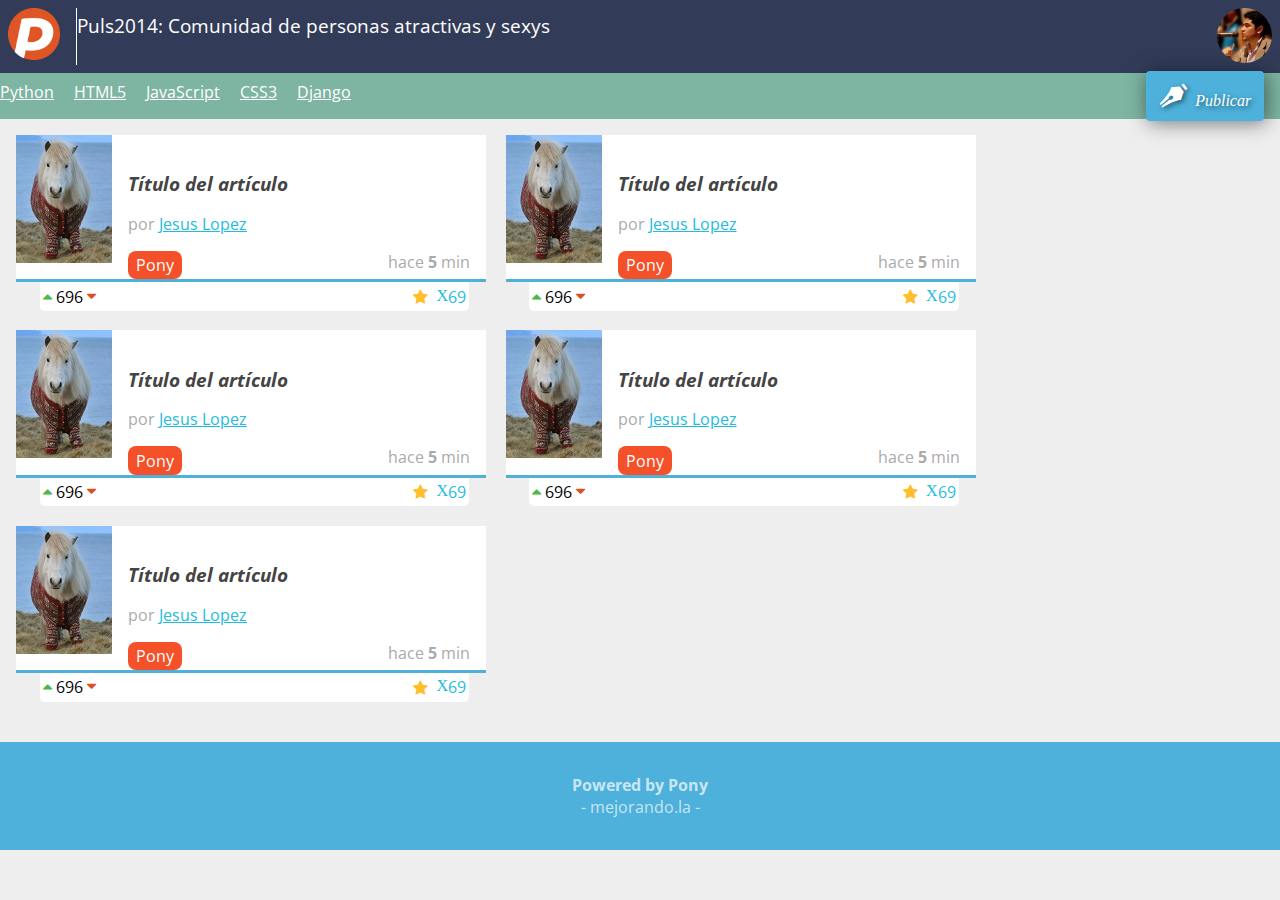
<file: index.html>
<!DOCTYPE html>
<html>
<head>
<!--[if IE]><script src="http://html5shiv.googlecode.com/svn/trunk/html5.js"></script><![endif]-->

	<meta charset="UTF-8"/>
	<meta name="description" content="Comundiad de persoanas sexys"/>
	<meta name="viewport" content="width=device-width, minimum-scale=1, maximum-scale=1" />
	<link href='http://fonts.googleapis.com/css?family=Open+Sans:400,300,700' rel='stylesheet' type='text/css'>
	<title>Plus2014: Cumunidad de personas atractivas y sexy</title>
	<link rel="stylesheet" href="normalize.css">
	<link rel="stylesheet" href="estilos.css">

</head>
<body>
	<header>
		<figure id="logo">
			<img src="logo.png"/>
		</figure>
		<h1>
			Puls2014: Comunidad de personas atractivas y sexys
		</h1>
		<figure id="avatar">
			<img src="avatar.jpg"/>
		</figure>

	</header>
	<nav>
		<ul>
			<li><a href="#">Python</a></li>
			<li><a href="#">HTML5</a></li>
			<li><a href="#">JavaScript</a></li>
			<li><a href="#">CSS3</a></li>
			<li><a href="#">Django</a></li>
			<li id="publicar_nav">
				<a href="#" class="icon-pen" id="mostrar-form">Publicar</a>
			</li>

		</ul>
	</nav>
	<form action="" class="formulario"id="formulario">
		<input type="text" id="titulo" placeholder="Titulo"required>
		<input type="url" id="url"placeholder="Url" required>
		<input type="submit" value="Publicar">

	</form>
	<section id="contenido">
		<article class="item">
		<figure class="imagen_item">
			<img src="imagen.jpg"/>
		</figure>
		<h2 class="titulo_item">
			<a href="#">Título del artículo</a>
		</h2>
		<div class="autor_item">
			por <a href="#">Jesus Lopez</a>
		</div>
		<div class="datos_item">
			<a href="#" class="tag_item">Pony</a>
			<span class="fecha_item">
				hace <strong>5</strong> min
			</span>
		</div>
		<div class="votacion">
			<a href="#" class="up icon-f-arriba"></a>
			696
			<a href="#" class="down icon-f-abajo"></a>
			<a href="#" class="comentarios_item">69</a>
			<a href="#" class="guardar_item icon-estrella">X</a>
		</div>
		</article>
		<article class="item">
		<figure class="imagen_item">
			<img src="imagen.jpg"/>
		</figure>
		<h2 class="titulo_item">
			<a href="#">Título del artículo</a>
		</h2>
		<div class="autor_item">
			por <a href="#">Jesus Lopez</a>
		</div>
		<div class="datos_item">
			<a href="#" class="tag_item">Pony</a>
			<span class="fecha_item">
				hace <strong>5</strong> min
			</span>
		</div>
		<div class="votacion">
			<a href="#" class="up icon-f-arriba"></a>
			696
			<a href="#" class="down icon-f-abajo"></a>
			<a href="#" class="comentarios_item">69</a>
			<a href="#" class="guardar_item icon-estrella">X</a>
		</div>
		</article>
		<article class="item">
		<figure class="imagen_item">
			<img src="imagen.jpg"/>
		</figure>
		<h2 class="titulo_item">
			<a href="#">Título del artículo</a>
		</h2>
		<div class="autor_item">
			por <a href="#">Jesus Lopez</a>
		</div>
		<div class="datos_item">
			<a href="#" class="tag_item">Pony</a>
			<span class="fecha_item">
				hace <strong>5</strong> min
			</span>
		</div>
		<div class="votacion">
			<a href="#" class="up icon-f-arriba"></a>
			696
			<a href="#" class="down icon-f-abajo"></a>
			<a href="#" class="comentarios_item">69</a>
			<a href="#" class="guardar_item icon-estrella">X</a>
		</div>
		</article>
		<article class="item">
		<figure class="imagen_item">
			<img src="imagen.jpg"/>
		</figure>
		<h2 class="titulo_item">
			<a href="#">Título del artículo</a>
		</h2>
		<div class="autor_item">
			por <a href="#">Jesus Lopez</a>
		</div>
		<div class="datos_item">
			<a href="#" class="tag_item">Pony</a>
			<span class="fecha_item">
				hace <strong>5</strong> min
			</span>
		</div>
		<div class="votacion">
			<a href="#" class="up icon-f-arriba"></a>
			696
			<a href="#" class="down icon-f-abajo"></a>
			<a href="#" class="comentarios_item">69</a>
			<a href="#" class="guardar_item icon-estrella">X</a>
		</div>
		</article>
		<article class="item">
		<figure class="imagen_item">
			<img src="imagen.jpg"/>
		</figure>
		<h2 class="titulo_item">
			<a href="#">Título del artículo</a>
		</h2>
		<div class="autor_item">
			por <a href="#">Jesus Lopez</a>
		</div>
		<div class="datos_item">
			<a href="#" class="tag_item">Pony</a>
			<span class="fecha_item">
				hace <strong>5</strong> min
			</span>
		</div>
		<div class="votacion">
			<a href="#" class="up icon-f-arriba"></a>
			696
			<a href="#" class="down icon-f-abajo"></a>
			<a href="#" class="comentarios_item">69</a>
			<a href="#" class="guardar_item icon-estrella">X</a>
		</div>
		</article>
	</section>
	<aside>
		<div id="clima"></div>
		<div id="geo"></div>
	</aside>
	
	<footer>
	
		<p>
			<strong>Powered by Pony</strong>
		</p>
		<p>
			mejorando.la
		</p>	
	</footer>
	<script src="//code.jquery.com/jquery-1.11.0.min.js"></script>
	<script src="formulario.js"></script>
	<script src="geo.js"></script>
	<script src="ajax.js"></script>



</body>
</html>
</file>
<file: estilos.css>
/*/@font-face {
    font-family: 'open_sansregular';
    src: url('fonts/OpenSans-Regular-webfont.eot');
    src: url('fonts/OpenSans-Regular-webfont.eot?#iefix') format('embedded-opentype'),
         url('fonts/OpenSans-Regular-webfont.woff') format('woff'),
         url('fonts/OpenSans-Regular-webfont.ttf') format('truetype'),
         url('fonts/OpenSans-Regular-webfont.svg#open_sansregular') format('svg');
    font-weight: normal;
    font-style: normal;

}/*/
@font-face {
	font-family: 'icomoon';
	src:url('fonts/icomoon.eot?-2ggkj1');
	src:url('fonts/icomoon.eot?#iefix-2ggkj1') format('embedded-opentype'),
		url('fonts/icomoon.woff?-2ggkj1') format('woff'),
		url('fonts/icomoon.ttf?-2ggkj1') format('truetype'),
		url('fonts/icomoon.svg?-2ggkj1#icomoon') format('svg');
	font-weight: normal;
	font-style: normal;
}

[class^="icon-"], [class*=" icon-"] {
	font-family: 'icomoon';
	speak: none;
	font-style: normal;
	font-weight: normal;
	font-variant: normal;
	text-transform: none;
	line-height: 1;

	/* Better Font Rendering =========== */
	-webkit-font-smoothing: antialiased;
	-moz-osx-font-smoothing: grayscale;
}

.icon-estrella:before {
	content: "\f005";
	color: #FFBE2C;
	margin-right: 0.5em;
	position: relative;
	top: .2em;


}
.icon-f-abajo:before {
	content: "\f0d7";
	color: #DD4F24;
}
.icon-f-arriba:before {
	content: "\f0d8";
	color: #4cb849;
}
.icon-lapiz:before {
	content: "\e601";
}
.icon-pen:before {
	content: "\e600";
	margin-right: 0.5em;
	font-size: 1.5em;
}



a{
	color: #22BCE0;
}

body{
	background: #EEEEEE;
	font-family: "Open Sans";
	font-size: 16px;
}
figure{
	margin:0px;
}
header{
	background:#323c58;
	color: #fff;
	padding: .5em;
	overflow: hidden;
	position: relative;
}
header figure{
	float: left;
	margin: 0;
}
header h1{
	font-size: 1.2em;
	font-weight: normal;
	margin: 0.2em 70px 0px 0px;

	
}
header #logo{
		border-right: 1px solid #fff;

}
header #logo img{
	width: 52px;
	padding-right:.5em;
	margin-right: .5em; 
	
}
header #logo img:hover{
	transition: transform .3s;
	-webkit-transition: -webkit-transform .3s;
	-moz-transition: -moz-transform .3s;
	-o-transition: -o-transform .3s;
	transform:rotate(360deg);
	-webkit-transform:rotate(360deg);
	-moz-transform:rotate(360deg);
	-o-transform:rotate(360deg);
	-t-transform:rotate(360deg);
}

header #avatar{
	margin: .5em 0.5em 0 0;
	position: absolute;
	right: 0;
	top: 0;
}
header #avatar img{
	width: 55px;
	border-radius: 50%;
	
}
nav{
	background:#7db4a2;
	margin: 0;
	padding: 0 6em 0.5em 0 ;
	position: relative;
}
nav ul{
	margin: 0px;
	list-style: none;
	padding: 0;
}
nav ul li{
	display: inline-block;
	margin: 0 1em 0 0;
}
nav ul li a{
	color: #fff;
	display: block;
	padding: 0.5em 0;
}

nav ul #publicar_nav{
	position: absolute;
	top: -.1em;
	right: 0;
}
nav ul #publicar_nav a.disable{
	background: grey;
	cursor: default;


}
nav ul #publicar_nav a{
	border-radius: 4px;
	background: #4db1db;
	padding: .8em .8em;
	text-decoration: none;
	font-style: italic;
	text-shadow: rgba(0,0,0,0.5) 2px 2px 5px;
	box-shadow: rgba(0,0,0,0.5) 2px 2px 20px;

} 

footer{
	background: #4db1db;
	text-align: center;
	margin: 0;
	color: rgba(255,255,255,0.7);
	padding: 1em;
}
footer p:first-child{
	margin-bottom: 0px;
}
footer p:last-child{
	margin-top: 0px;
}
footer p:last-child:before{
	content: "- ";
}
footer p:last-child:after{
	content: " -";
}
aside{
	display: none;
}

#contenido{
	display: inline-block;
	width:100%;
	margin:1em;
}
#contenido .item{
	background: #fff;
	border-bottom: 3px solid #4db1db;
 	min-height: 128px;
 	position: relative;
 	margin-bottom: 3em;
}
#contenido .item .imagen_item{

	float: left;
	margin: 0 1em 0 0;
}
#contenido .item .imagen_item img{
	width: 96px;
}
#contenido .item .titulo_item{
	font-size: 1.2em;
	font-style: italic;
	padding-top: 1em;

}
#contenido .item .titulo_item a{
	color: #444;
	text-decoration: none;
}
#contenido .item .autor_item{
	color: #AAA;
}
#contenido .item .datos_item{
	text-align: right;
	margin: 1em 1em 0 0;
}
#contenido .item .datos_item .tag_item{
	background: #F4502A;
	color: #fff;
	text-decoration: none;
	display: inline-block;
	padding: .2em .5em;
	border-radius: .5em;
	float: left;
}
#contenido .item .datos_item .fecha_item{
	color: #AAA;
}

#contenido .item .votacion{
	position: absolute;
	background: #fff;
	width: 90%;
	top: 100%;
	left: 5%;
	margin-top: 3px;
	padding: .2em ;
	border-radius: 0 0 5px 5px;
}
#contenido .item .votacion .comentarios_item,
#contenido .item .votacion .guardar_item{
	float: right;
}
#contenido .item .votacion a{
	text-decoration: none;
}
.formulario{
	background: red;
	padding: 1em;
	text-align: right;
	display: none;
	position: absolute;
	left: 0px;
	right:0;
	z-index: 4
}
.formulario input{
	border: 1px solid #ccc;
	border-radius: 5px;
	padding: 0.2em 0.6em;
}
.formulario input[type="submit"]{
	background: #4db1db;
	font-style: italic;
	color: #fff;
	border:none;
	text-shadow: rgba(0,0,0,0.5) 2px 2px 5px;
	box-shadow: rgba(0,0,0,0.5) 2px 2px 20px;

}
@media screen and (min-width:800px){
aside{
	width:20%;
	margin-top: 3em;
	display: inline-block;
	vertical-align: top;
}

#contenido{
	display: inline-block;
	width:75%;
	margin:1em;
 	overflow: hidden;
 
 }	
 #contenido .item:nth-child(odd){
 	width: 49%;
 	float: left;
 	margin-right:  2%;
 }
 #contenido .item{
 	width: 49%;
 	float: left;
 
 }

}
</file>
